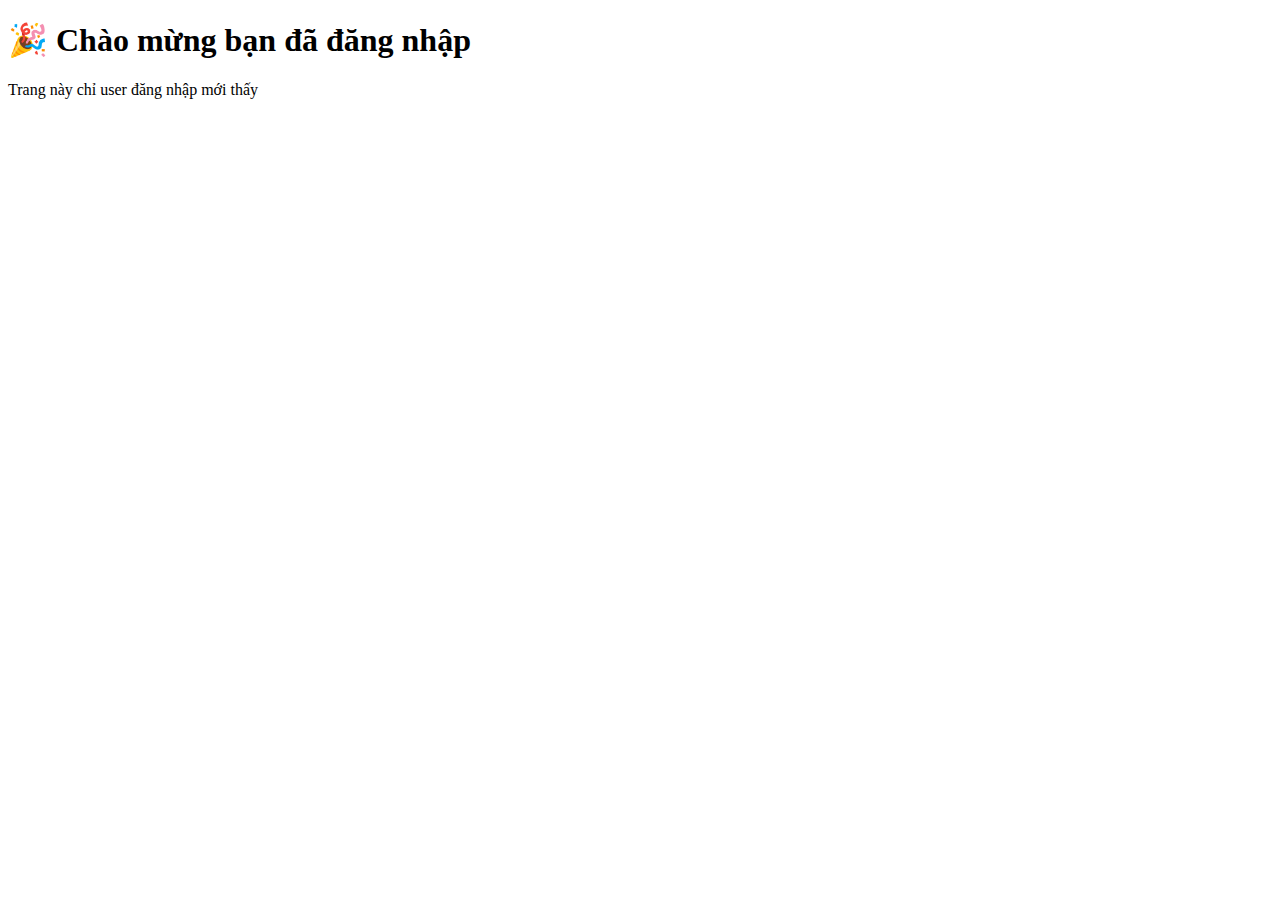
<file: home.html>
<!DOCTYPE html>
<html lang="vi">
<head>
  <meta charset="UTF-8">
  <title>Trang chính</title>
</head>
<body>
  <h1>🎉 Chào mừng bạn đã đăng nhập</h1>
  <p>Trang này chỉ user đăng nhập mới thấy</p>
</body>
</html>
</file>
